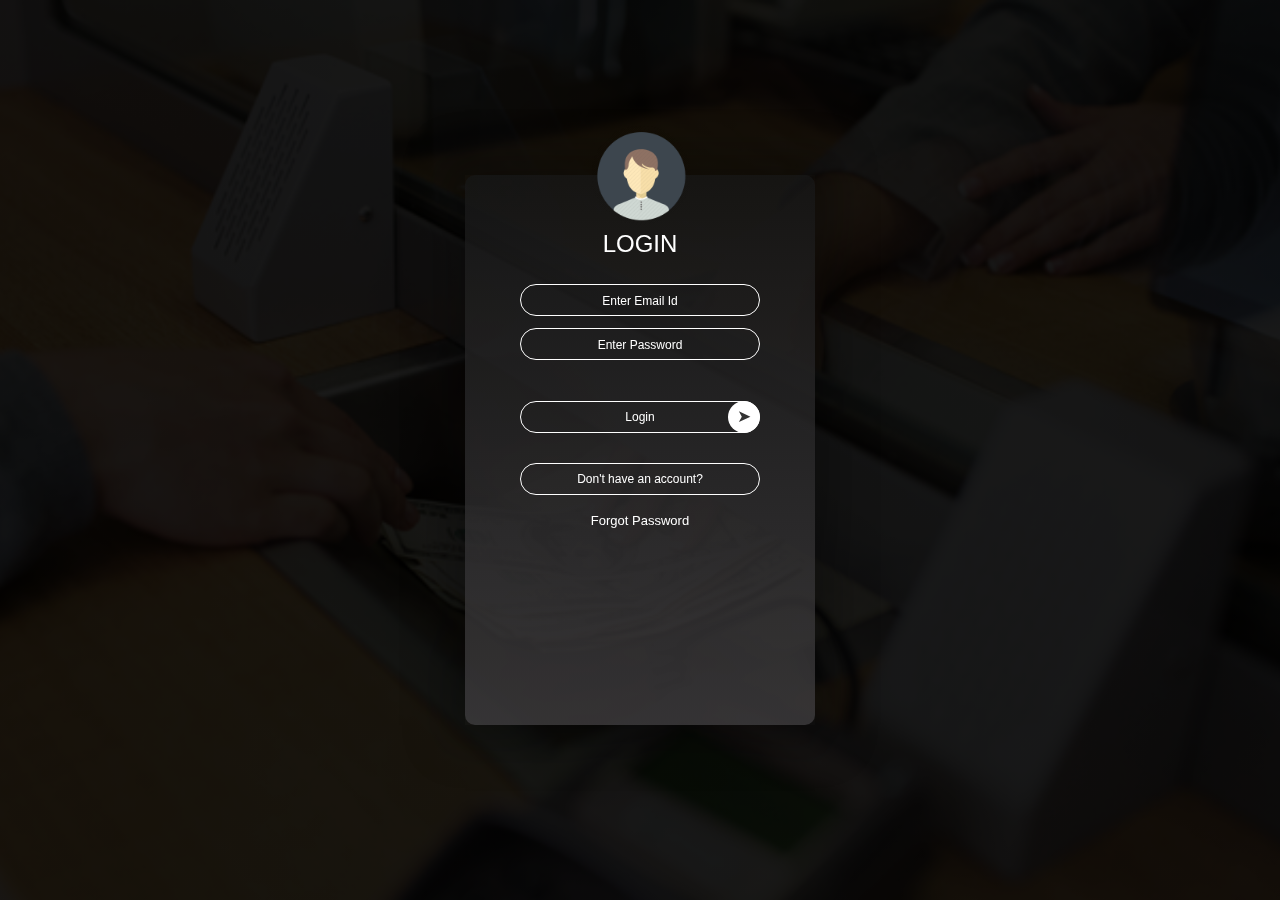
<file: found it/login and registration/index.html>
<!DOCTYPE html>
<html lang="en">
<head>
    <meta charset="UTF-8">
    <meta http-equiv="X-UA-Compatible" content="IE=edge">
    <meta name="viewport" content="width=device-width, initial-scale=1.0">
    <title>Registration</title>
    <link rel="stylesheet" href="style.css">
</head>
<body>
    <div class="container">
        <div class="card">
            <div class="inner-box" id="card">
                <div class="card-front">
                    <h2>LOGIN</h2>
                    <img src="img_avatar2-png-9.png" class="avatar">
                    <form>
                        <input type="email" class="input-box" placeholder="Enter Email Id" required>
                        <input type="password" id="password" class="input-box" placeholder="Enter Password" required>
                        <button type="submit" class="submit-btn">Login</button>
                    </form>
                    <button type="button" class="btn" onclick="openRegister()">Don't have an account?</button>
                    <a href="">Forgot Password</a>
                </div>
                <div class="card-back">
                    <img src="img_avatar2-png-9.png" class="avatar">
                    <h2>REGISTER</h2>
                    <form>
                        <input type="text" class="input-box" placeholder="Enter Username" required>
                        <input type="email" class="input-box" placeholder="Enter Email Id" required>
                        <small id="message2" style="color: #ff5925">Passwords dont match</small>
                        <input type="password" id="rpassword" class="input-box" placeholder="Enter Password" required>
                        <p id="message">Password is<span id="strength"></span></p>
                        
                        <input type="password" id="rcpassword" class="input-box" placeholder="Confirm Password" required>
                        <small id="message3" style="color: #ff5925">Pins dont match</small>
                        <input type="password" id="pin" class="input-box" placeholder="Enter pin" required>
                        <input type="password" id="cpin" class="input-box" placeholder="Confirm pin" required>
                        <p id="message">Password is <span id="strength"></span></p>
                        <button type="submit" class="submit-btn">Register</button>
                    </form>
                    <button type="button" class="btn" onclick="openLogin()">I've an account</button>
                </div>
            </div>
        </div>
    </div>  <script src="jquery.js"></script>
    <script src="script.js"></script>
  
</body>
</html>
</file>
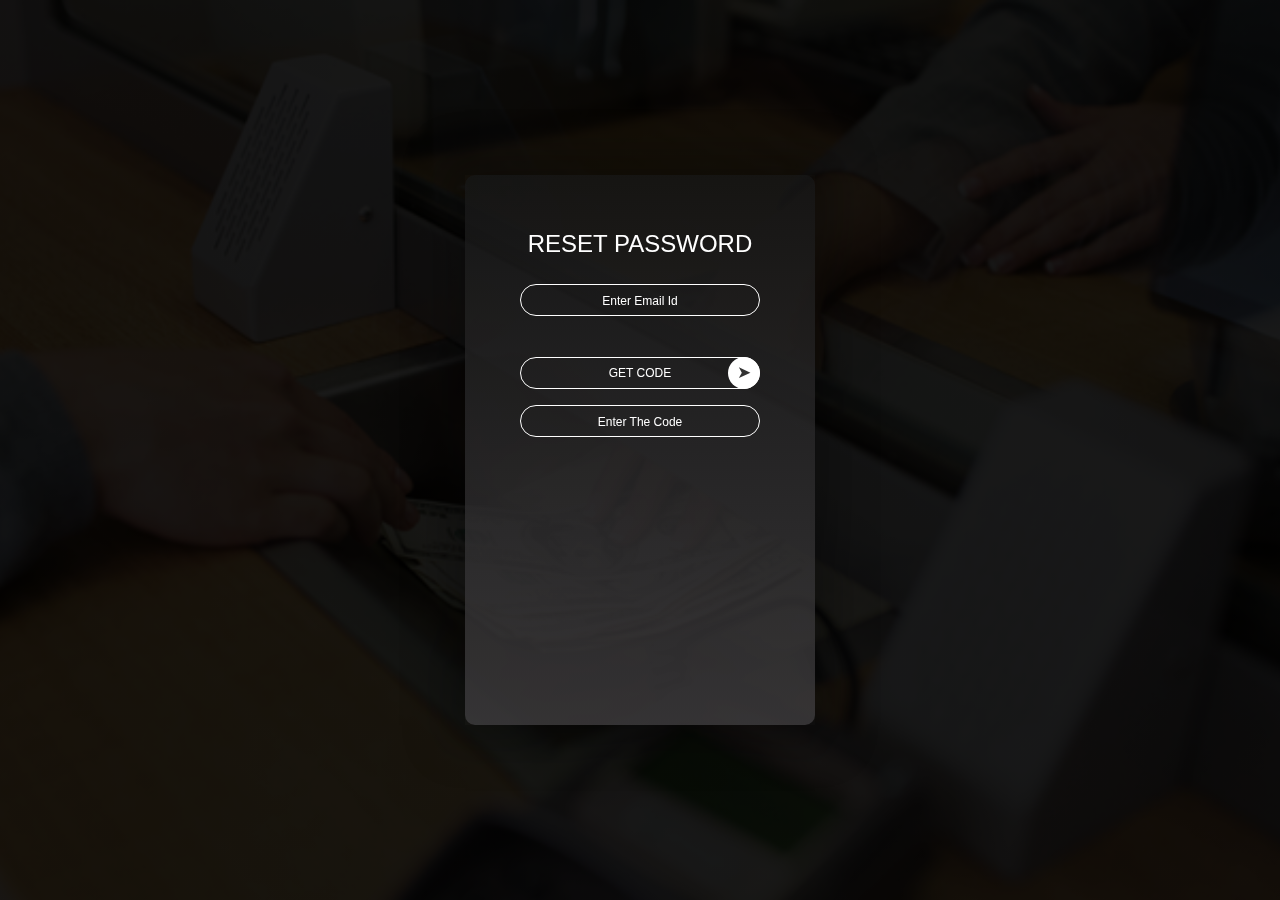
<file: found it/login and registration/forgetpass.html>
<!DOCTYPE html>
<html lang="en">

<head>
    <meta charset="UTF-8">
    <meta http-equiv="X-UA-Compatible" content="IE=edge">
    <meta name="viewport" content="width=device-width, initial-scale=1.0">
    <title>Reset password</title>
    <link rel="stylesheet" href="style.css">
</head>

<body>
    <div class="container">
        <div class="card">
            <div class="inner-box" id="card">
                <div class="card-front">
                    <h2>RESET PASSWORD</h2>
                    <form>
                        <input type="email" class="input-box" placeholder="Enter Email Id" required>
                        <button type="submit" class="submit-btn">GET CODE</button>
                        <input type="text" id="code" class="input-box" placeholder="Enter The Code" required>
                      <div class="after">
                        <input type="password" id="password" class="input-box" placeholder="Enter Password" required>
                        <input type="password" id="confpassword" class="input-box" placeholder="confirm Password" required>
                        <button type="submit" class="submit-btn">RESET PASSWORD</button>
                      </div>
                    </form>
                </div>
                
            </div>
        </div>
    </div>
    <script src="jquery.js"></script>
<script>
    
        const code = document.querySelector('#code');
        code.addEventListener('keyup', function () {
            if (code.value.length >= 5) {
                $('.after').css({
                    "display": "block"
                })
            }else{
                  $('.after').css({
                    "display": "none"
                })
            }
        })
</script>
</body>

</html>
</file>
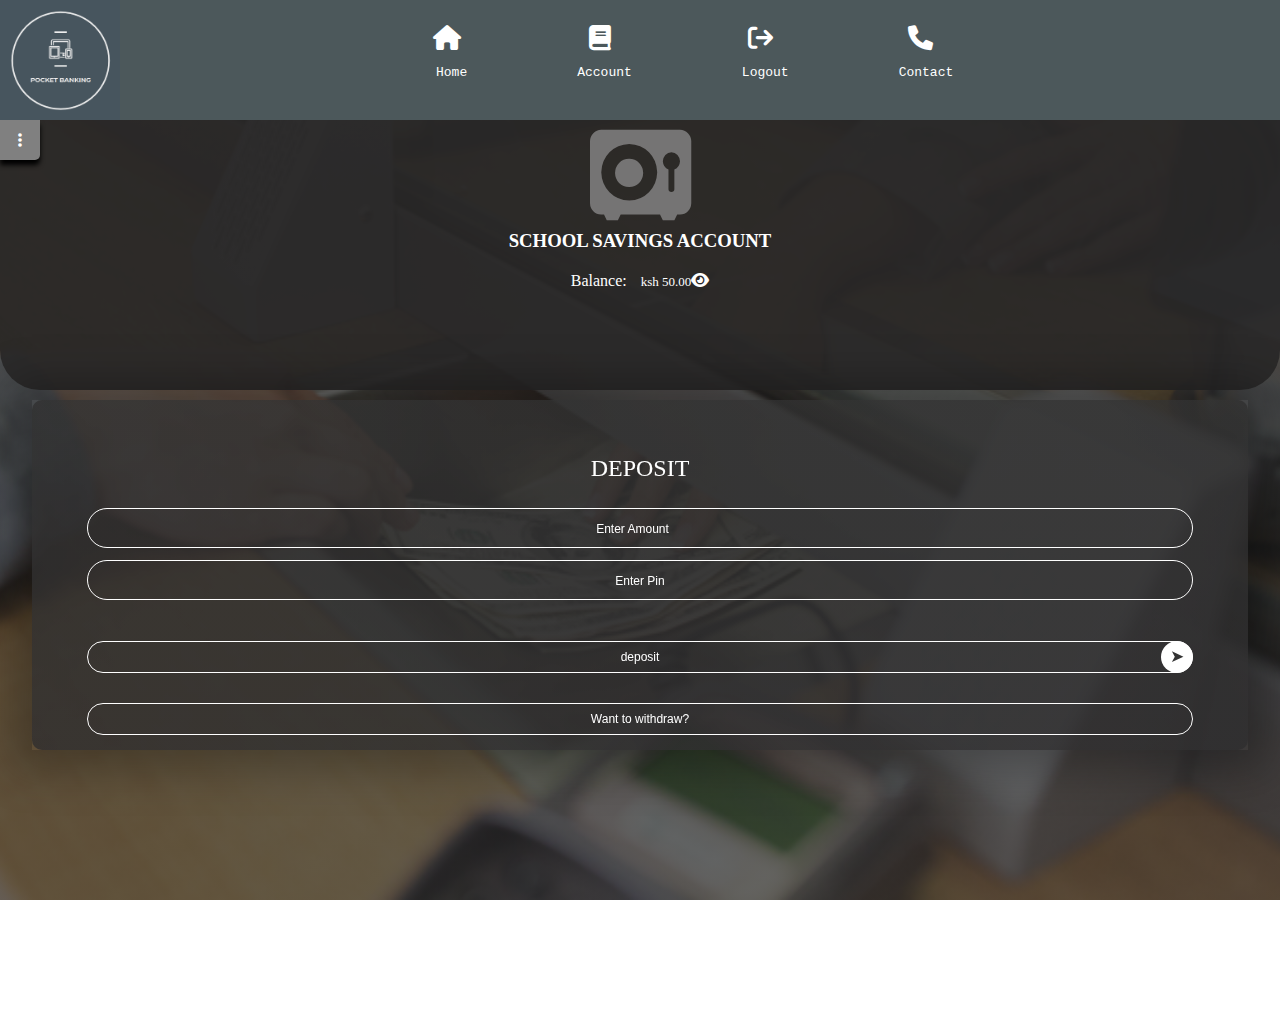
<file: found it/savings/saving.html>
<!DOCTYPE html>
<html lang="en">

<head>
    <meta charset="UTF-8">
    <meta http-equiv="X-UA-Compatible" content="IE=edge">
    <meta name="viewport" content="width=device-width, initial-scale=1.0">
    <title>Savings</title>
    <link rel="stylesheet" href="style.css">
    
</head>

<body>
    <div class="nav"></div>
    <div class="main">
        <div class="savings">
            <!--delete dots-->
            <div class="delete">
                <i class="fa fa-ellipsis-v"></i>
            </div>
<!--menu-->
<div class="menushowed">
    <ul>
        <li>Account Details</li>
        <li>Delete Account</li>
    </ul>
</div>
            <div class="savings-header" style="margin:10px;text-align: center">
                <i class="fa fa-vault" style="font-size: 90px; color: rgb(117, 116, 116);margin: 10px"></i><br>
                <h3>SCHOOL SAVINGS ACCOUNT</h3>
            </div>
            <div class="savings-details" style="text-align:center; margin: 20px;">
                Balance: <span id="balance">ksh 50.00</span><i class="fa fa-eye"></i><br>
                <br>
                <p></p>
            </div>
        </div>
        <div class="container">
            <div class="card">
                <div class="inner-box" id="card">
                    <div class="card-front">
                        <h2>DEPOSIT</h2>
                        <form>
                            <input type="number" class="input-box" placeholder="Enter Amount" required>
                            <input type="text" id="password" class="input-box" placeholder="Enter Pin" required>
                            <button type="submit" class="submit-btn">deposit</button>
                        </form>
                        <button type="button" class="btn" onclick="openRegister()">Want to withdraw?</button>
                    </div>
                    <div class="card-back">
                        <h2>WITHDRAW</h2>
                        <form>
                            <input type="number" class="input-box" placeholder="Enter Amount" required>
                            <input type="text" id="password" class="input-box" placeholder="Enter Pin" required>
                            <button type="submit" class="submit-btn">withdraw</button>
                        </form>
                        <button type="button" class="btn" onclick="openLogin()">Want to deposit?</button>
                    </div>
                </div>
            </div>
        </div>
    </div>
    <script src="jquery.js"></script>
    <script src="script.js"></script>

</body>

</html>
</file>
<file: found it/login and registration/style.css>
* {
    margin: 0;
    padding: 0;
    font-family: sans-serif;
}

body {
    background-image: linear-gradient(rgba(0, 0, 0, 0.9), rgba(0, 0, 0, 0.9)), url(img3.jpg);
    background-position: center;
    background-size: cover;
    color: white;
}

.container {
    width: 100%;
    height: 100vh;
    display: flex;
    align-items: center;
    justify-content: center;
}

.card {
    width: 350px;
    height: 550px;
    box-shadow: 0 0 40px 20px rgba(0, 0, 0, 0.26);
    perspective: 1000px;
}

.avatar {
    width: 100px;
    height: 100px;
    border-radius: 50%;
    position: absolute;
    top: -50px;
    left: 36%;
}

.inner-box {
    position: relative;
    width: 100%;
    height: 100%;
    transform-style: preserve-3d;
    transition: transform 1s;
}

.card-front,
.card-back {
    position: absolute;
    width: 100%;
    height: 100%;
    background-position: center;
    background-size: cover;
    background-image: linear-gradient(rgba(22, 22, 22, 0.8), rgba(63, 61, 63, 0.8));
    padding: 55px;
    box-sizing: border-box;
    backface-visibility: hidden;
    border-radius: 10px;
}

.card-back {
    transform: rotateY(180deg);
}

.card h2 {
    font-weight: normal;
    font-size: 24px;
    text-align: center;
    margin-bottom: 20px;
}

.input-box {
    width: 100%;
    background: transparent;
    border: 1px solid #fff;
    margin: 6px 0;
    height: 32px;
    border-radius: 20px;
    padding: 0 10px;
    box-sizing: border-box;
    outline: none;
    text-align: center;
    color: white;
    cursor: pointer;
}

::placeholder {
    color: #fff;
    font-size: 12px;
}

button {
    width: 100%;
    background: transparent;
    border: 1px solid #fff;
    margin: 35px 0 10px;
    height: 32px;
    font-size: 12px;
    border-radius: 20px;
    padding: 0 10px;
    box-sizing: border-box;
    outline: none;
    color: #fff;
    cursor: pointer;
}

button:hover {
    color: whitesmoke;
    background: tomato;
}

.submit-btn {
    position: relative;
}

.submit-btn::after {
    content: '\27a4';
    color: #333;
    line-height: 32px;
    font-size: 17px;
    height: 32px;
    width: 32px;
    border-radius: 50%;
    background: #fff;
    position: absolute;
    right: -1px;
    top: -1px;
}

span {
    font-size: 13px;
    margin-left: 10px;
}

.card .btn {
    margin-top: 20px;
}

.card a {
    color: #fff;
    text-decoration: none;
    display: block;
    text-align: center;
    font-size: 13px;
    margin-top: 8px;
}

.card a:hover {
    color: tomato;
}

#message {
    position: relative;
    bottom: -5px;
    color: white;
    font-size: 13px;
    display: none;
}

#message2 {
    display: none;
}

#message3 {
    display: none;
}
.after{
    display: none;
}
</file>
<file: found it/savings/style.css>
*{
    margin: 0;
    padding: 0;
}
body{
        background-image: linear-gradient(rgba(32, 32, 32, 0.7), rgba(38, 38, 38, 0.7)), url(img3.jpg);
        background-attachment: fixed;
            background-position: center;
                background-size: cover;
                color: white;
}
.container{
    width: 100%;
    display: flex;
    align-items: center;
    justify-content: center;
}
.card{
    width: 95%;
    height: 350px;
    box-shadow: 0 0 40px 20px rgba(0,0,0,0.26);
    perspective: 1000px;
    margin-top: 10px;
}
.avatar{
    width: 100px;
    height: 100px;
    border-radius: 50%;
    position: absolute;
    top: -50px;
    left: 36%;
}
.inner-box{
    position: relative;
    width: 100%;
    height: 100%;
    transform-style: preserve-3d;
    transition: transform 1s;
}
.card-front, .card-back{
    position: absolute;
    width: 100%;
    height: 100%;
    background-position: center;
    background-size: cover;
    background-image: linear-gradient(rgba(48, 48, 48, 0.8),rgba(47, 46, 47, 0.8));
    padding: 55px;
    box-sizing: border-box;
    backface-visibility: hidden;
    border-radius: 10px;
}
.card-back{
    transform: rotateY(180deg);
}
.card h2{
    font-weight: normal;
    font-size: 24px;
    text-align: center;
    margin-bottom: 20px;
}
.input-box{
    width: 100%;
    background: transparent;
    border: 1px solid #fff;
    margin: 6px 0;
    height: 40px;
    border-radius: 20px;
    padding: 0 10px;
    box-sizing: border-box;
    outline: none;
    text-align: center;
    color: white;
    cursor: pointer;
}
::placeholder{
    color: #fff;
    font-size: 12px;
}
button{
    width: 100%;
    background: transparent;
    border: 1px solid #fff;
    margin: 35px 0 10px;
    height: 32px;
    font-size: 12px;
    border-radius: 20px;
    padding: 0 10px;
    box-sizing: border-box;
    outline: none;
    color: #fff;
    cursor: pointer;
}
button:hover{
    color: whitesmoke;
    background: tomato;
}
.submit-btn{
    position: relative;
}
.submit-btn::after{
    content: '\27a4';
    color: #333;
    line-height: 32px;
    font-size: 17px;
    height: 32px;
    width: 32px;
    border-radius: 50%;
    background: #fff;
    position: absolute;
    right: -1px;
    top: -1px;
}
span{
    font-size: 13px;
    margin-left: 10px;
}
.card .btn{
    margin-top: 20px;
}
.card a{
    color: #fff;
    text-decoration: none;
    display: block;
    text-align: center;
    font-size: 13px;
    margin-top: 8px;
}
.card a:hover{
    color: tomato;
}
#message{
    position: relative;
    bottom: -5px;
    color: white;
    font-size: 13px;
    display: none;
}
#message2{
    display: none;
}
#message3 {
    display: none;
}
.savings{
    height: 30vh;
    width: 100%;
    background-color: rgba(40, 39, 39, 0.9);
    margin-top:-10px;
    border-bottom-left-radius: 40px;
    border-bottom-right-radius: 40px;
}
.main{
    position: absolute;
    margin-top: 120px;
    height: 100%;
    width: 100%;
}
.delete{
    position: absolute;
    height: 40px;
    width: 40px;
    background-color: grey;
    display: flex;
    align-items: center;
    justify-content: center;
    border-bottom-right-radius: 5px;
    box-sizing: border-box;
    box-shadow: 0px 5px 5px black;
}
.menushowed{
    position: absolute;
    height: 100px;
    width: 200px;
    background-color: rgb(130, 125, 125);
    color: black;
    margin-top: 45px;
    margin-left: 5px;
    display: none;
}
.menushowed li{
    padding: 15px;
    border-bottom: solid 1px black;
    cursor: pointer;
}
.menushowed li:nth-child(2){
    border-bottom: none;
}
.menushowed li:hover{
    background-color: black;
    color: white;
}
</file>
